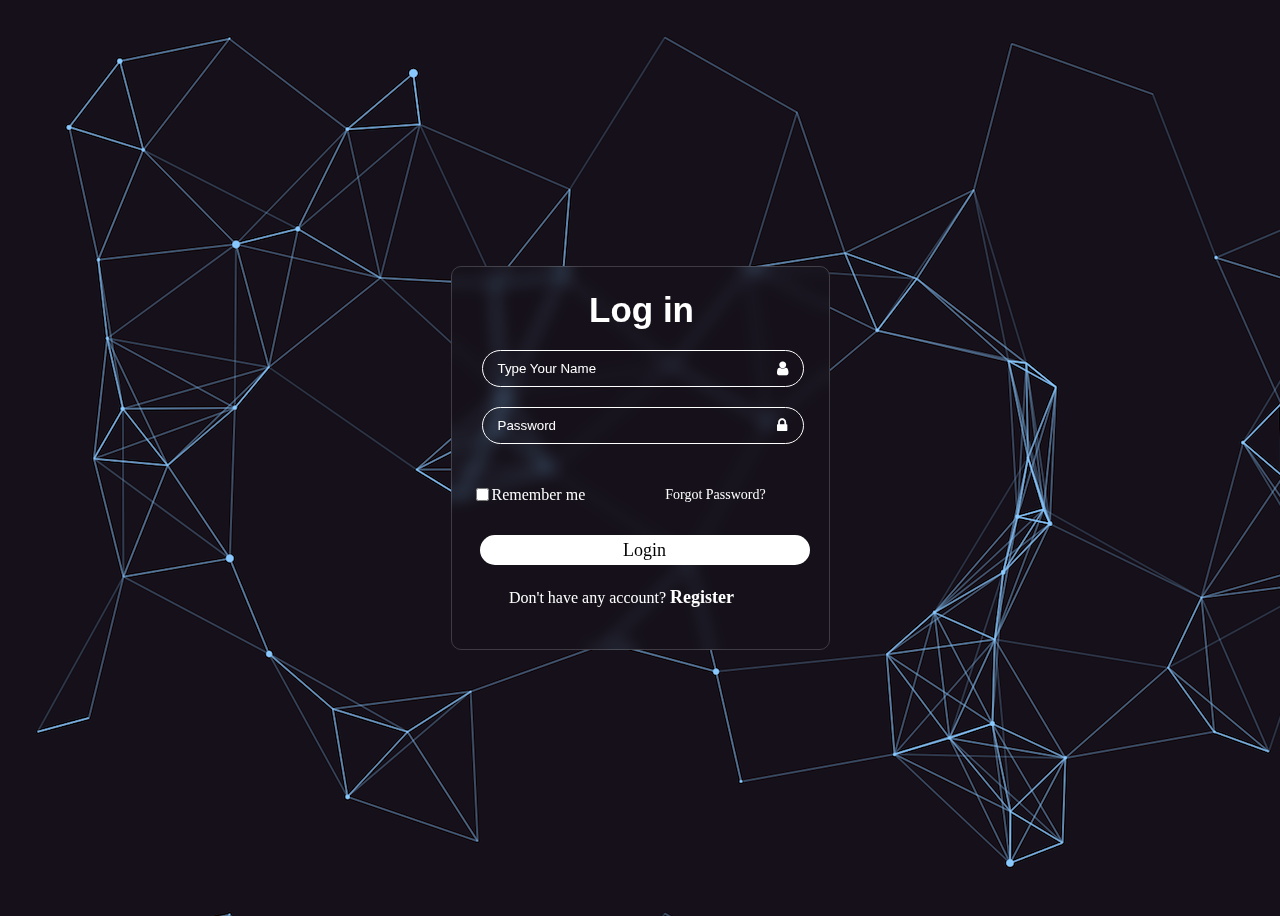
<file: Elegant_Logic_Design with Icons/index.html>
<!DOCTYPE html>
<html>
  <head>
    <link rel="stylesheet" href="styles.css" />
    <link
      rel="stylesheet"
      href="https://cdnjs.cloudflare.com/ajax/libs/font-awesome/4.7.0/css/font-awesome.min.css"
    />
    <style>
      .input-icons i {
        position: absolute;
      }
      .input-icons {
        width: 100%;
      }

      .icon {
        padding: 10px;
        min-width: 40px;
        margin-left: 295px;
        color: #fff;
        margin-top: 10px;
      }

      .input-field {
        width: 100%;
        padding: 10px;
        text-indent: 5px;
        background: none;
        color: #fff;
        border-radius: 20px;
        height: 50%;
        border: 1px solid white;
        margin: 10px;
        text-emphasis-color: white;
      }
      .submission input {
        background: white;
        color: #000;
        width: 110%;
        border-radius: 18px;
        border: none;
        font-size: 18px;
        height: 30px;
        font-family: Calibri;
        margin-left: 8px;
      }
      ::placeholder {
        color: white;
      }
      .submission input:hover {
        background-color: rgb(30, 72, 212);
        color: white;
      }
    </style>
  </head>
  <body>
    <div class="login-board">
      <h3>Log in</h3>
      <form action="#">
        <div class="input-icons">
          <i class="fa fa-user icon"></i>
          <input
            class="input-field"
            type="email"
            placeholder="Type Your Name"
          />
        </div>
        <div class="input-icons">
          <i class="fa fa-lock icon"></i>
          <input class="input-field" type="password" placeholder="Password" />
        </div>
        <div class="check">
          <input type="checkbox" />
          <h5>Remember me</h5>
          <h6>Forgot Password?</h6>
        </div>
        <div class="submission">
          <input type="submit" value="Login" />
        </div>
        <h4>Don't have any account? <a href="#">Register</a></h4>
      </form>
    </div>
  </body>
</html>
</file>
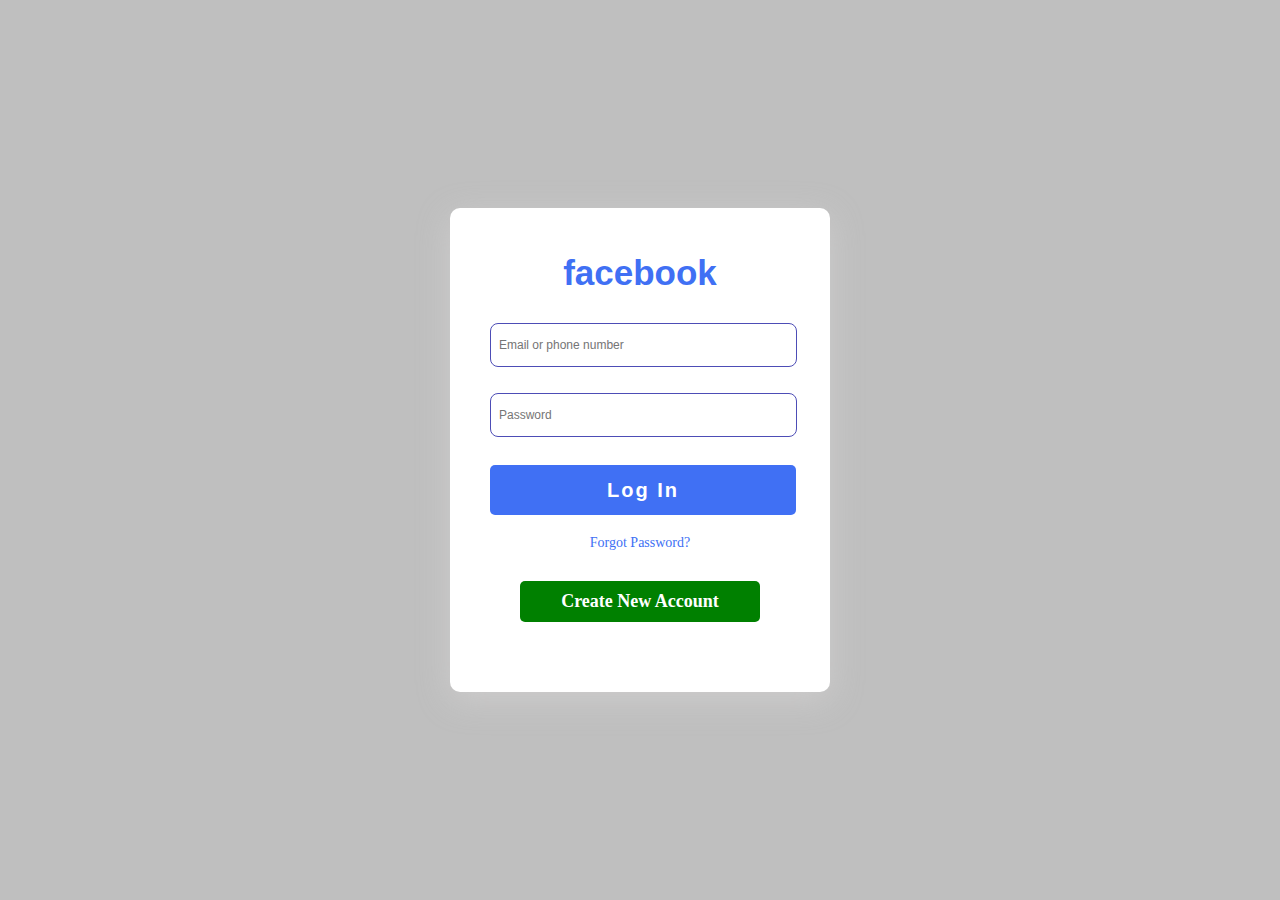
<file: Facebook Login Design/index.html>
<!DOCTYPE html>
<html lang="en">
  <head>
    <meta charset="UTF-8" />
    <meta name="viewport" content="width=device-width, initial-scale=1.0" />
    <title>Facebook login</title>
    <link rel="stylesheet" href="styles.css" />
  </head>
  <body>
    <div class="login_board">
      <h2>facebook</h2>
      <form action="#">
        <div class="input-box">
          <input type="email" placeholder="Email or phone number" />
        </div>
        <div class="input-box">
          <input type="password" placeholder="Password" />
        </div>
        <div class="login-button">
          <input type="submit" value="Log In" />
        </div>
        <h6>Forgot Password?</h6>
        <h3>Create New Account</h3>
      </form>
    </div>
  </body>
</html>
</file>
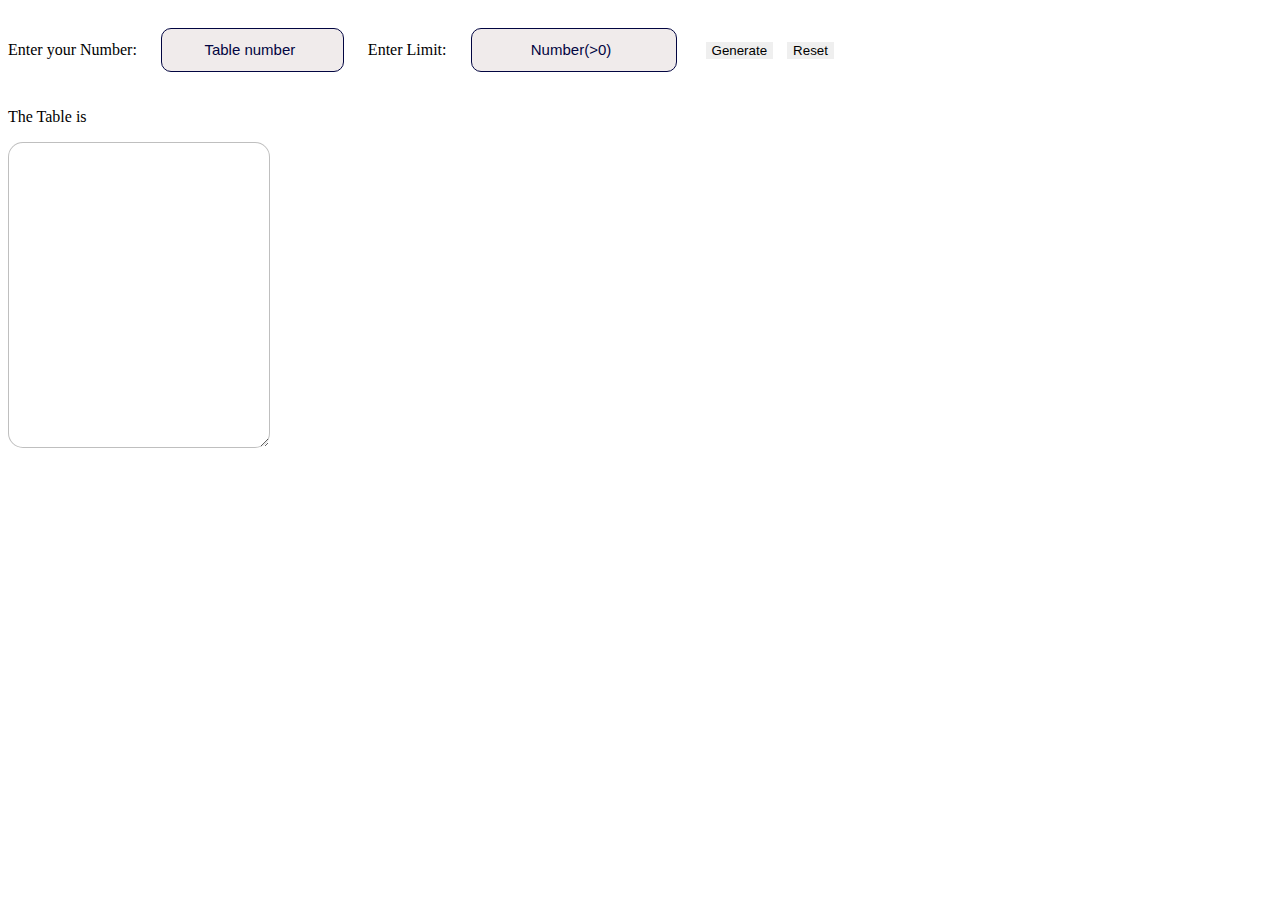
<file: Table Generator/index.html>
<!DOCTYPE html>
<html lang="en">
  <head>
    <meta charset="UTF-8" />
    <meta name="viewport" content="width=device-width, initial-scale=1.0" />
    <title>Encryption Page[JavaScript Use Case]</title>
    <style>
      input {
        margin: 20px;
        background-color: rgba(173, 142, 142, 0.18);
        border-radius: 10px;
        height: 40px;
        border: 1px solid rgb(2, 5, 65);
      }
      ::placeholder {
        color: rgb(2, 5, 65);
        font-family: Impact, Haettenschweiler, "Arial Narrow Bold", sans-serif;
        font-size: 15px;
        font-weight: 200;
        text-align: center;
        text-indent: 10px;
      }
      button {
        border: none;
        margin: 5px;
        font-family: Impact, Haettenschweiler, "Arial Narrow Bold", sans-serif;
      }
      button:hover {
        color: blue;
        background-color: bisque;
      }
      textarea {
        border-radius: 15px;
        border: 1px solid rgba(0, 0, 0, 0.25);
        text-align: none;
        text-align: center;
      }
    </style>
  </head>
  <body>
    <form action="">
      <label for="tableInput">Enter your Number:</label>
      <input
        type="number"
        id="tableInput"
        size="50"
        placeholder="Table number"
        required
      />
      <label for="keyLimit">Enter Limit:</label>
      <input
        type="number"
        id="keyLimit"
        placeholder="Number(>0)"
        min="1"
        step="1"
        required
        style="width: 200px"
      />
      <button type="button" onclick="genTable()">Generate</button>
      <button type="reset">Reset</button>
      <p>The Table is</p>
      <label for="tableGeneratorArea"></label>
      <textarea name="#" id="tableGeneratorArea" cols="30" rows="20"></textarea>
      <br />
    </form>
    <script>
      function genTable() {
        const messageInput = document.getElementById("tableInput");
        const keyInput = document.getElementById("keyLimit");
        const tableTextarea = document.getElementById("tableGeneratorArea");

        const message = parseInt(messageInput.value);
        const key = parseInt(keyInput.value);
        let GeneratedTable = "";

        for (let i = 1; i <= key; i++) {
          GeneratedTable += message + " x " + i + " = " + message * i + "\n";
        }

        tableTextarea.innerHTML = GeneratedTable;
      }
    </script>
  </body>
</html>
</file>
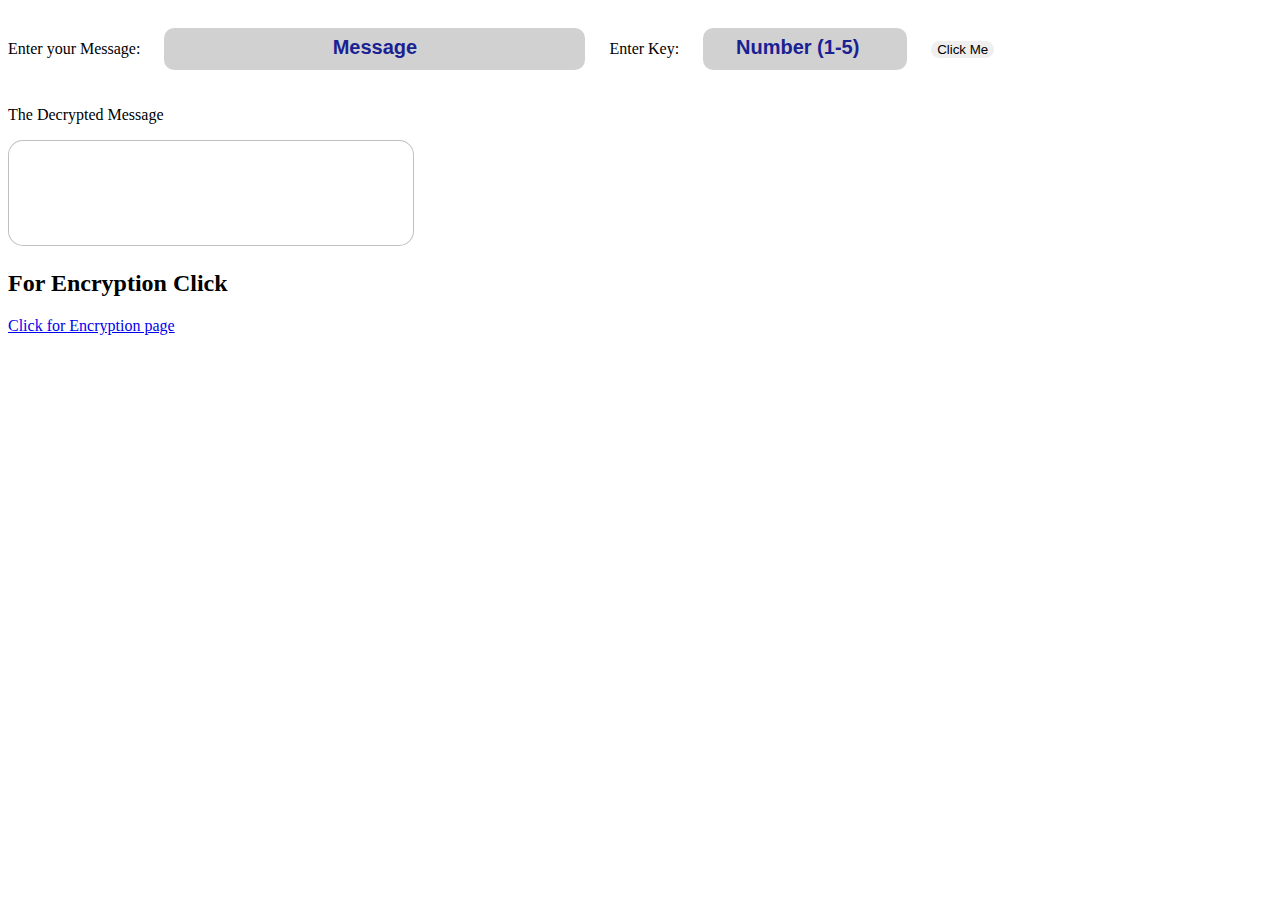
<file: Caesar Cypher (Encryption, Decryption)[HTML CSS Javascript]/decryptPage.html>
<!DOCTYPE html>
<html lang="en">
  <head>
    <meta charset="UTF-8" />
    <meta name="viewport" content="width=device-width, initial-scale=1.0" />
    <title>Decryption Page[JavaScript Use Case]</title>
    <style>
      input {
        margin: 20px;
        background-color: rgba(0, 0, 0, 0.18);
        border-radius: 10px;
        height: 40px;
        border: none;
      }
      ::placeholder {
        color: rgb(26, 33, 147);
        font-family: "Gill Sans", "Gill Sans MT", Calibri, "Trebuchet MS",
          sans-serif;
        font-size: 20px;
        font-weight: 600;
        text-align: center;
      }
      button {
        border-radius: 10px;
        border: none;
      }
      button:hover {
        color: blue;
        background-color: bisque;
      }
      textarea {
        border-radius: 15px;
        border: 1px solid rgba(0, 0, 0, 0.25);
        text-align: none;
        text-align: center;
      }
    </style>
  </head>
  <body>
    <form action="">
      <label for="messageInput">Enter your Message:</label>
      <input
        type="text"
        id="messageInput"
        size="50"
        placeholder="Message"
        required
      />
      <label for="decpKeyInput">Enter Key:</label>
      <input
        type="number"
        id="decpKeyInput"
        placeholder="Number (1-5)"
        min="1"
        max="5"
        step="1"
        required
        style="width: 200px"
      />
      <button type="button" onclick="encpMsg()">Click Me</button>
      <p>The Decrypted Message</p>
      <label for="decpMessage"></label>
      <textarea
        name="#"
        id="decpMessage"
        cols="30"
        rows="10"
        style="resize: none; width: 400px; height: 100px"
      ></textarea>
      <br />
      <h2>For Encryption Click</h2>
      <a href="encrypPage.html">Click for Encryption page</a>
    </form>
    <script>
      function encpMsg() {
        const messageInput = document.getElementById("messageInput");
        const keyInput = document.getElementById("decpKeyInput");
        const decryptedMessageTextarea = document.getElementById("decpMessage");

        const message = messageInput.value;
        const key = parseInt(keyInput.value);
        let decryptedMessage = "";
        for (let i = 0; i < message.length; i++) {
          const charCode = message.charCodeAt(i);
          const decryptedCharCode = charCode - key;
          const decryptedChar = String.fromCharCode(decryptedCharCode);
          decryptedMessage += decryptedChar;
        }
        decryptedMessageTextarea.value = decryptedMessage;
      }
    </script>
  </body>
</html>
</file>
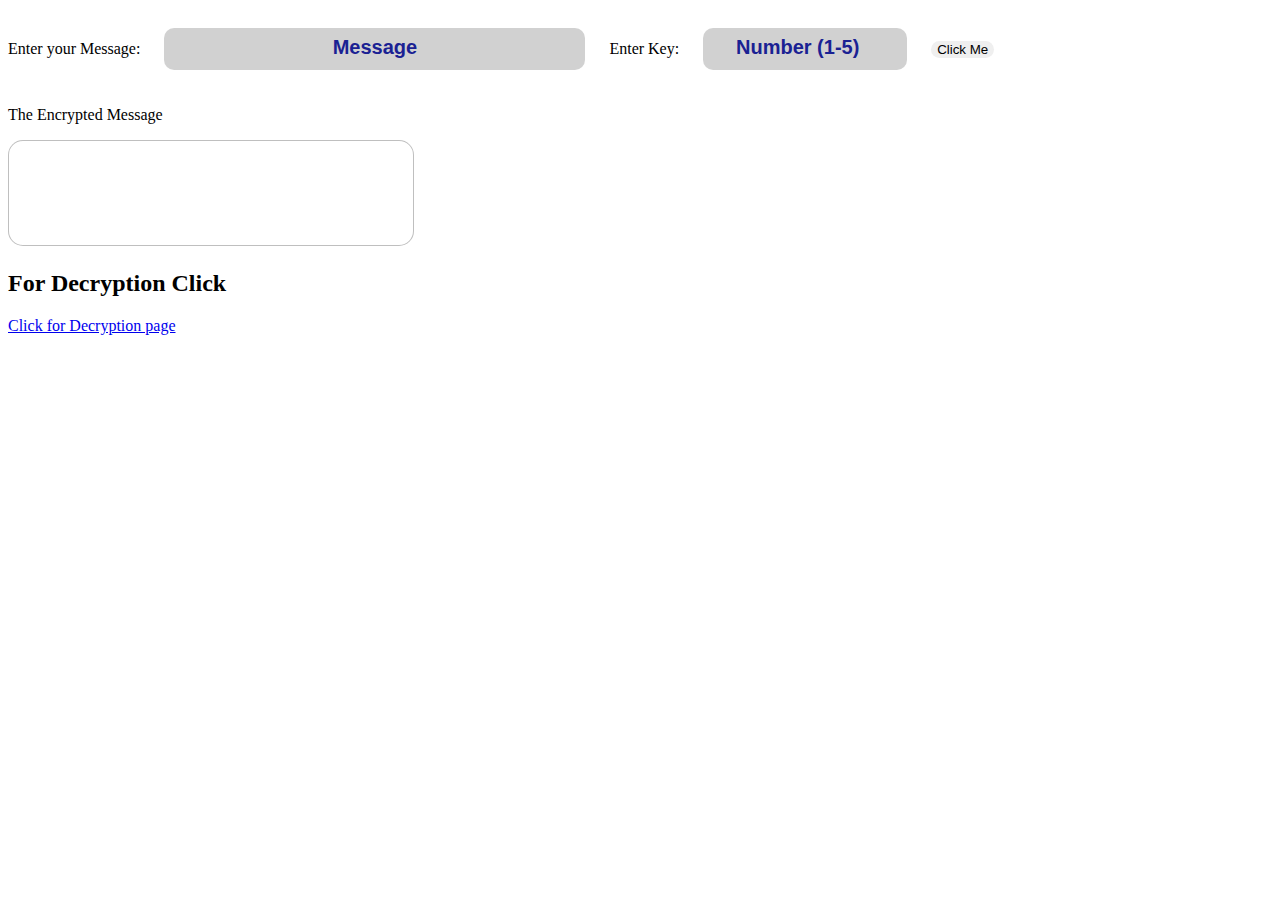
<file: Caesar Cypher (Encryption, Decryption)[HTML CSS Javascript]/encrypPage.html>
<!DOCTYPE html>
<html lang="en">
  <head>
    <meta charset="UTF-8" />
    <meta name="viewport" content="width=device-width, initial-scale=1.0" />
    <title>Encryption Page[JavaScript Use Case]</title>
    <style>
      input {
        margin: 20px;
        background-color: rgba(0, 0, 0, 0.18);
        border-radius: 10px;
        height: 40px;
        border: none;
      }
      ::placeholder {
        color: rgb(26, 33, 147);
        font-family: "Gill Sans", "Gill Sans MT", Calibri, "Trebuchet MS",
          sans-serif;
        font-size: 20px;
        font-weight: 600;
        text-align: center;
      }
      button {
        border-radius: 10px;
        border: none;
      }
      button:hover {
        color: blue;
        background-color: bisque;
      }
      textarea {
        border-radius: 15px;
        border: 1px solid rgba(0, 0, 0, 0.25);
        text-align: none;
        text-align: center;
      }
    </style>
  </head>
  <body>
    <form action="">
      <label for="messageInput">Enter your Message:</label>
      <input
        type="text"
        id="messageInput"
        size="50"
        placeholder="Message"
        required
      />
      <label for="encpKeyInput">Enter Key:</label>
      <input
        type="number"
        id="encpKeyInput"
        placeholder="Number (1-5)"
        min="1"
        max="5"
        step="1"
        required
        style="width: 200px"
      />
      <button type="button" onclick="encpMsg()">Click Me</button>
      <p>The Encrypted Message</p>
      <label for="encpMessage"></label>
      <textarea
        name="#"
        id="encpMessage"
        cols="30"
        rows="10"
        style="resize: none; width: 400px; height: 100px"
      ></textarea>
      <br />
      <h2>For Decryption Click</h2>
      <a href="decryptPage.html">Click for Decryption page</a>
    </form>
    <script>
      function encpMsg() {
        const messageInput = document.getElementById("messageInput");
        const keyInput = document.getElementById("encpKeyInput");
        const encryptedMessageTextarea = document.getElementById("encpMessage");

        const message = messageInput.value;
        const key = parseInt(keyInput.value);
        let encryptedMessage = "";
        for (let i = 0; i < message.length; i++) {
          const charCode = message.charCodeAt(i);
          const encryptedCharCode = charCode + key;
          const encryptedChar = String.fromCharCode(encryptedCharCode);
          encryptedMessage += encryptedChar;
        }
        encryptedMessageTextarea.value = encryptedMessage;
      }
    </script>
  </body>
</html>
</file>
<file: Elegant_Logic_Design with Icons/styles.css>
body {
  min-height: 100vh;
  background: url("./background.png");
  background-size: round;
  display: flex;
  justify-content: center;
  align-items: center;
}
.login-board h3 {
  text-align: center;
  font-family: sans-serif;
  color: white;
  font-weight: 600;
  font-size: 35px;
  margin-top: 3px;
  margin-bottom: 10px;
  margin-left: 40px;
}
.login-board {
  position: relative;
  max-width: 300px;
  width: 100%;
  margin: 10px;
  backdrop-filter: blur(8px);
  padding-left: 20px;
  padding-top: 20px;
  padding-bottom: 20px;
  padding-right: 57px;
  border: 1px solid rgba(255, 255, 255, 0.18);
  border-radius: 10px;
}
.check {
  display: flex;
}
.check h5 {
    color: white;
  font-family: Calibri;
  font-weight: 400;
  font-size: 16px;
  margin-right: 20px;
  margin-top: 32px;
}
h6 {
  float: right;
  top: 18px;
  color: white;
  font-family: Calibri;
  font-weight: 400;
  font-size: 14px;
  margin-left: 60px;
}
h4 {
  color: white;
  font-size: 16px;
  font-family: Calibri;
  font-weight: 400;
  text-align: center;
}
a {
  text-decoration: none;
  color: white;
  font-size: 18px;
  font-weight: 800;
}
a:hover {
  color: rgb(30, 72, 212);
}
</file>
<file: Facebook Login Design/styles.css>
* {
  margin: 0;
  padding: 0;
}
:root {
  --body-background-color: #fff;
  --main-color: #4070f4;
  --main-color1: #008000;
}
body {
  min-height: 100vh;
  display: flex;
  align-items: center;
  justify-content: center;
  background-color: rgba(0, 0, 0, 0.25);
  background-size: box-size;
}
.login_board {
  position: relative;
  max-width: 300px;
  width: 100%;
  background: var(--body-background-color);
  box-shadow: 0 8px 32px 0 rgba(179, 149, 166, 0.37);
  border: 10px solid rgba(255, 255, 255, 0.18);
  padding: 30px;
  box-shadow: 0 8px 32px 0 rgba(230, 227, 228, 0.37);
  border-radius: 10px;
}
.login_board h2 {
  text-align: center;
  margin: 5px;
  font-family: sans-serif;
  color: var(--main-color);
  font-size: 35px;
  font-weight: 600;
}
.login_board form {
  margin-top: 30px;
  justify-content: center;
  align-items: center;
}
.login_board form .input-box {
  height: 52px;
  margin: 18px 0;
}
form .input-box input {
  height: 80%;
  width: 100%;
  outline: none;
  border: 1px solid rgb(77, 77, 182);
  background: rgba(255, 255, 255, 0.4);
  border-radius: 8px;
  margin-right: 30px;
  text-indent: 8px;
  padding-right: 5px;
  font-size: 12px;
  font-weight: 200;
  color: #333;
}
.login_board form .login-button {
  height: 50px;
  margin: 20px 0;
}
.login_board form .login-button input {
  width: 102%;
  height: 100%;
  padding: 0 25px;
  font-weight: 550;
  font-size: 20px;
  border: none;
  outline: none;
  border-radius: 5px;
  color: var(--body-background-color);
  letter-spacing: 2px;
  border: none;
  background: var(--main-color);
  cursor: pointer;
}
.login_board form h6 {
  color: var(--main-color);
  font-weight: 200;
  font-size: 14px;
  text-align: center;
  margin: 20px;
}
.login_board form h3 {
  color: var(--body-background-color);
  background: var(--main-color1);
  margin: 30px;
  font-family: Calibri;
  padding: 10px;
  border-radius: 5px;
  font-size: 18px;
  font-weight: 200px;
  text-align: center;
}
</file>
